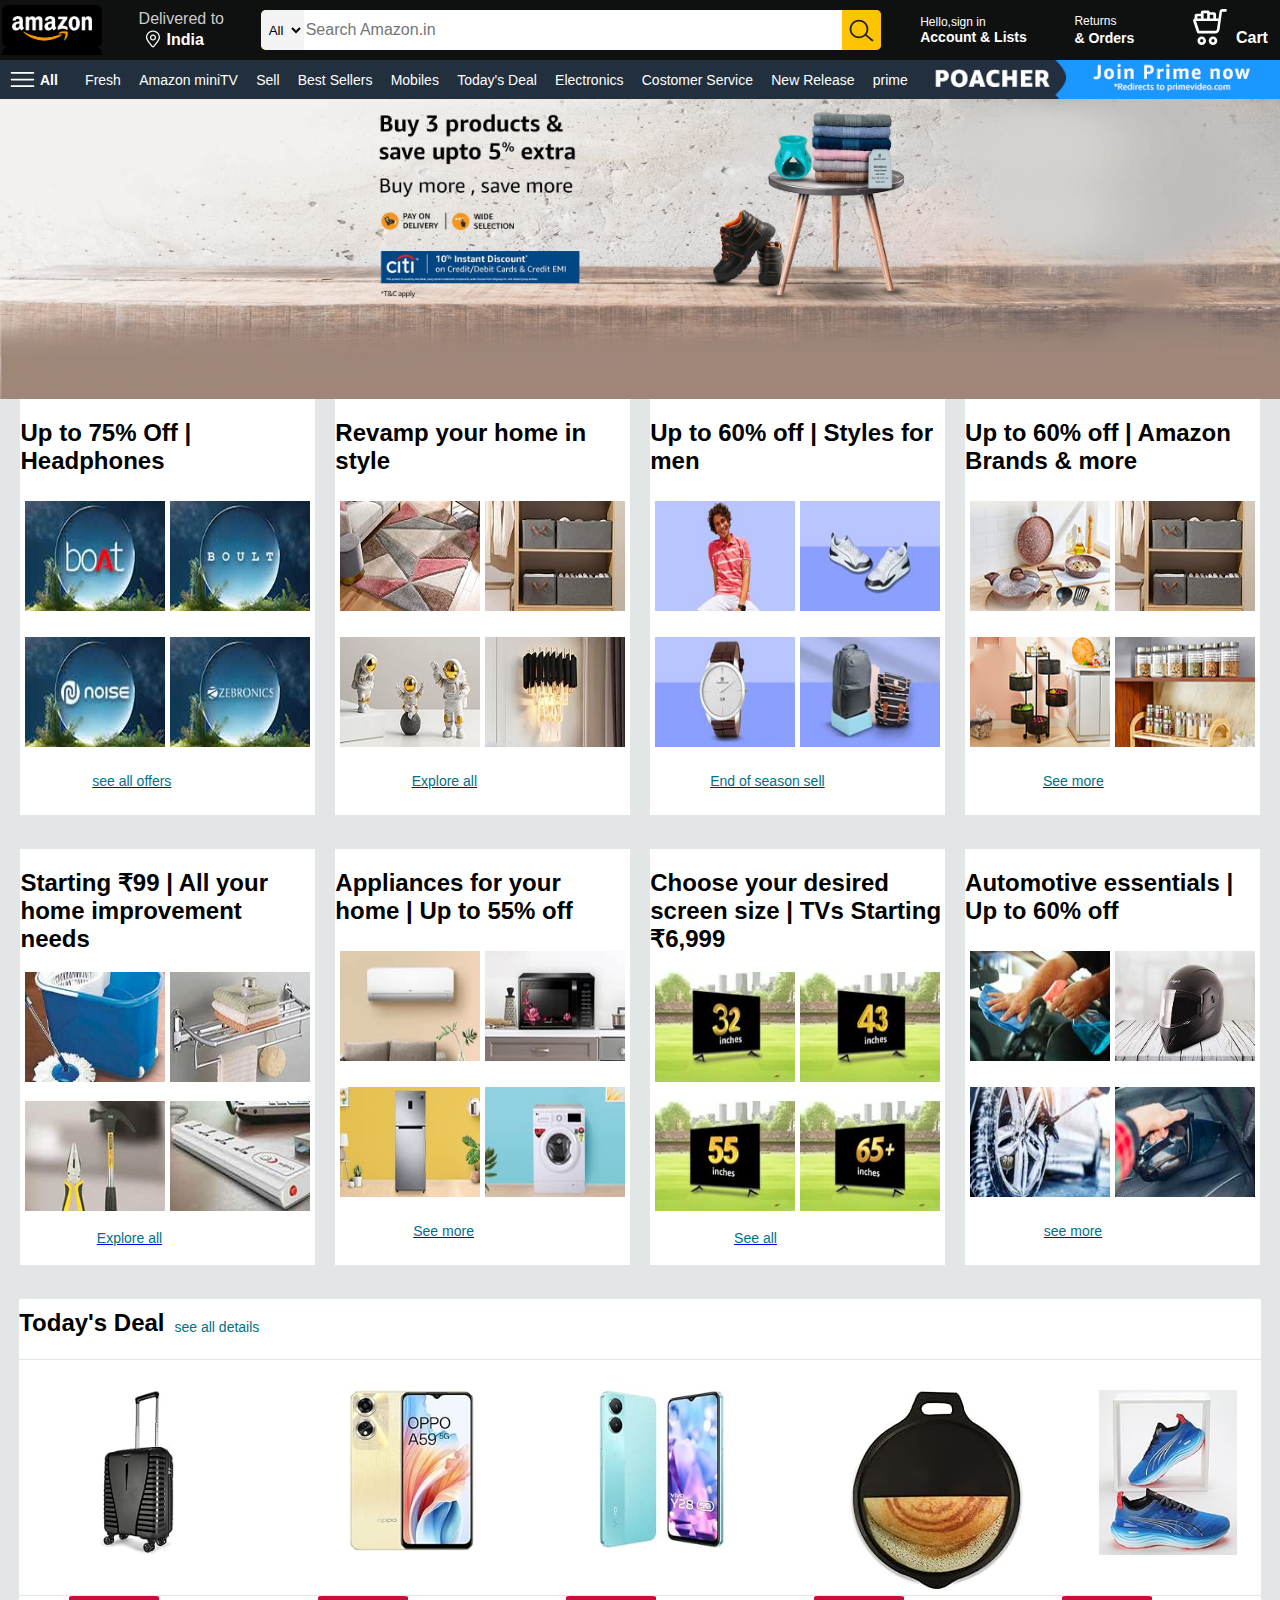
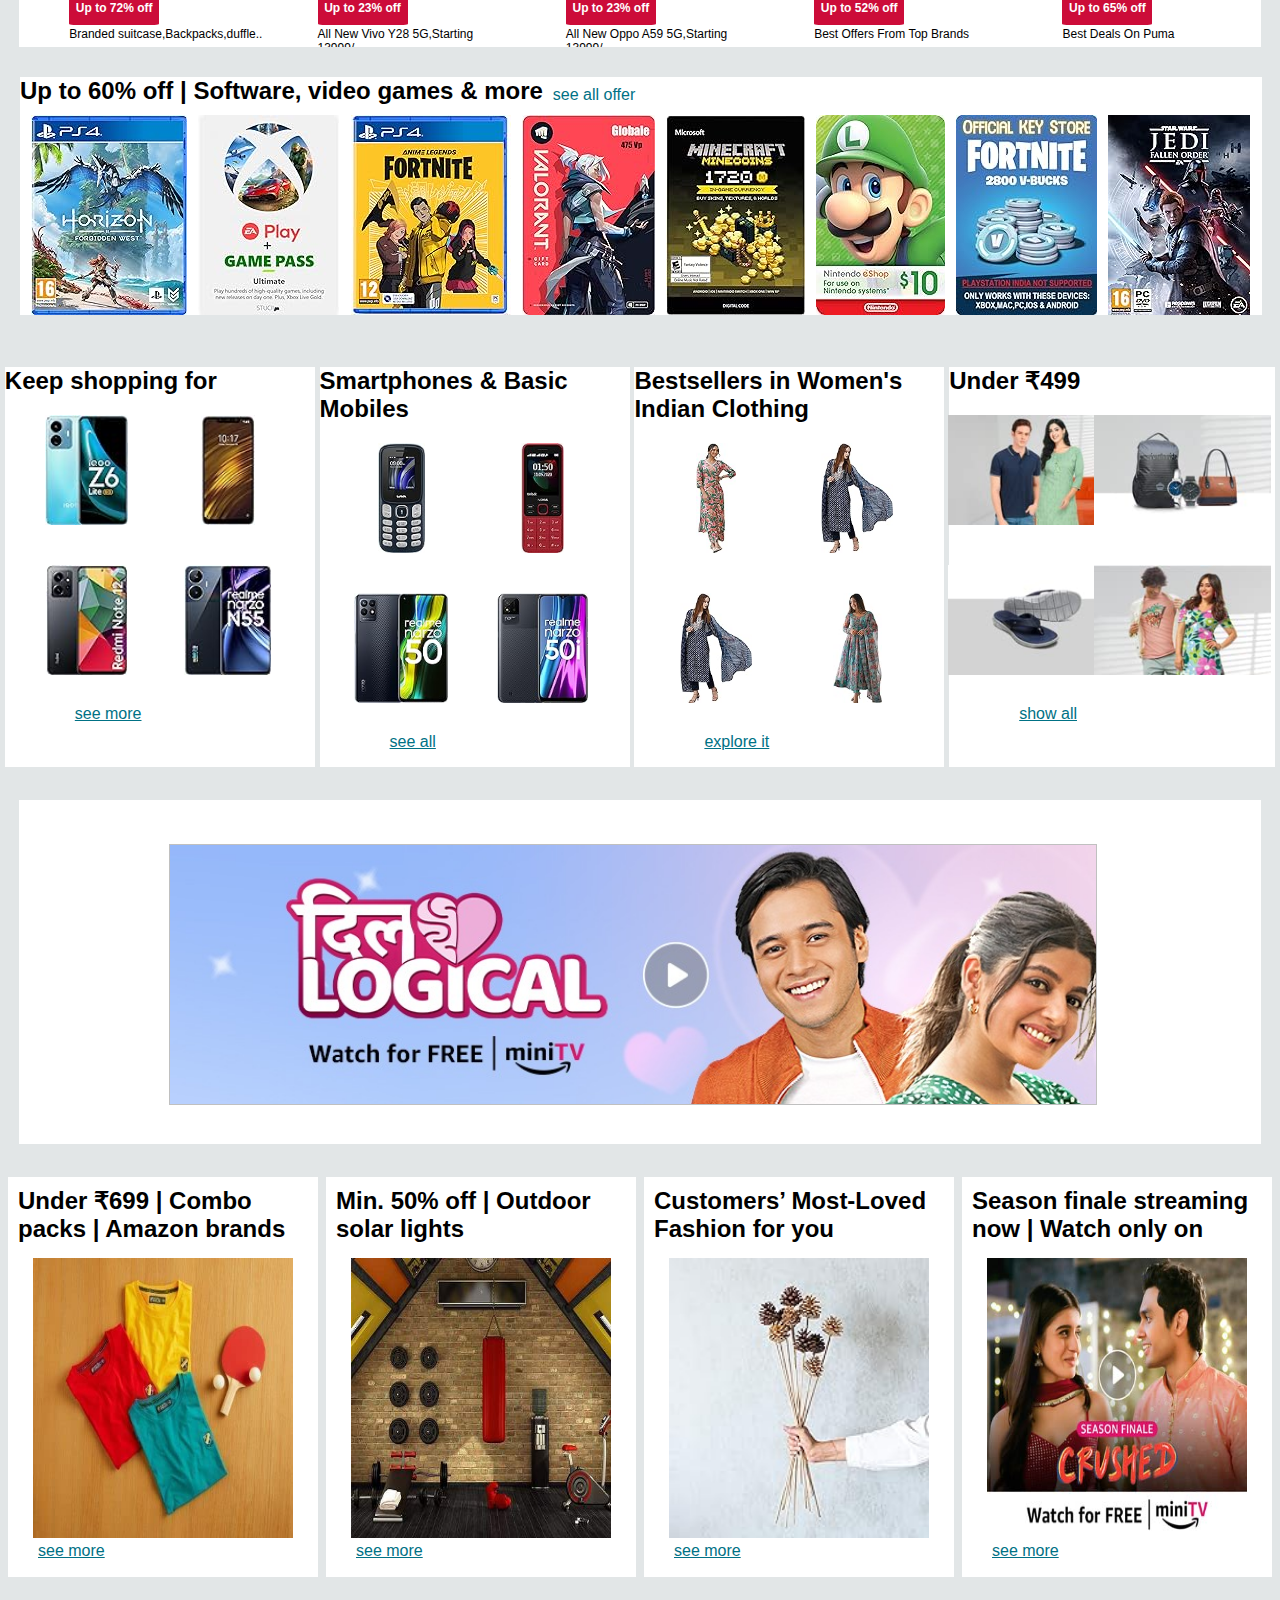
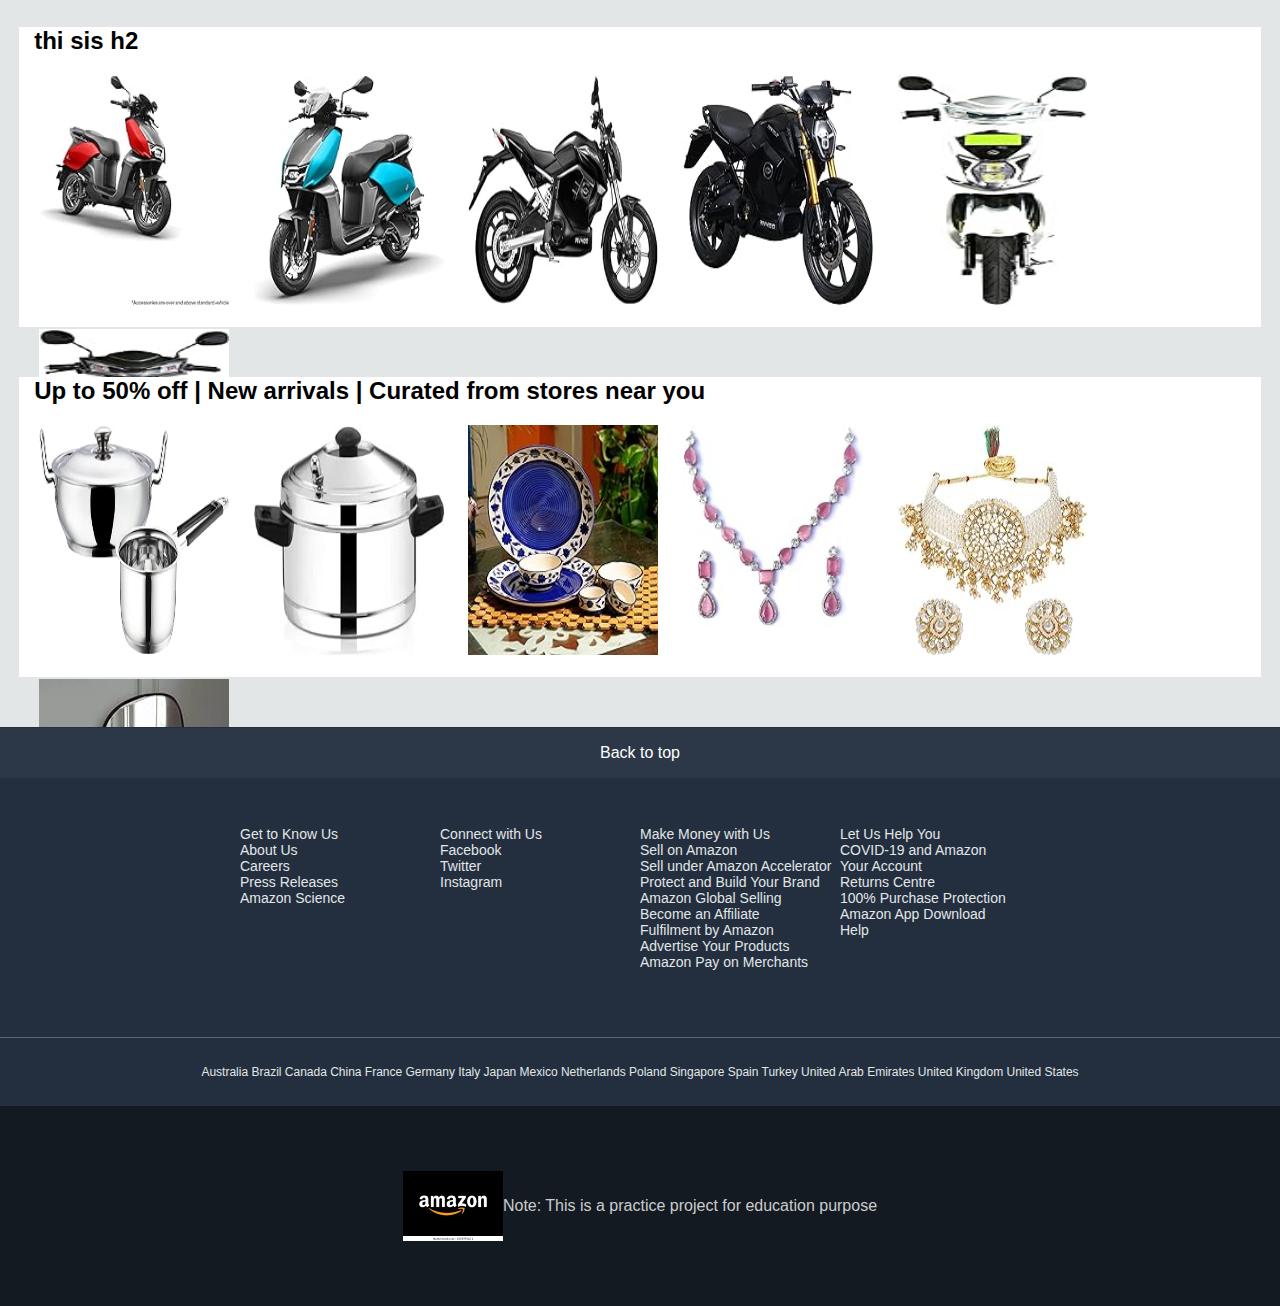
<file: .github/index .html>
<!DOCTYPE html>
<html>
    <head>
        <meta charset="utf-8">
        <meta http-equiv="X-UA-Compatible" content="IE=edge">
        <title>amazon</title>
        <meta name="description" content="">
        <meta name="viewport" content="width=device-width, initial-scale=1">
        <link rel="stylesheet" href="style .css">
        <link rel="stylesheet" href="https://cdnjs.cloudflare.com/ajax/libs/font-awesome/6.5.1/css/all.min.css" integrity="sha512-DTOQO9RWCh2ppGqcWaEA1BIZOC6xxalwEsw9c2QQeAIftl+Vegovlnee1c9QX4TctnWMn13TZye+giMm8e2LwA==" crossorigin="anonymous" referrerpolicy="no-referrer" /> 
    </head>
    <body>
        <header>
            <div class= "navbar">
                
                <a class="amzon.in " href="https://www.amazon.in/">
                
                    <div class="nav-logo border" title="CLICK TO OPEN ORIGINAL WEBSITE ">
                        <div class="logo ">
                        
                        
                        </div>
                    </div>
                    
                    
                </a>
                <div class="nav-address">
                    <p class="address-fast">Delivered to</p>
                    <div class="location-icon">
                        <?xml version="1.0" encoding="utf-8"?>
<!-- Generator: Adobe Illustrator 22.0.0, SVG Export Plug-In . SVG Version: 6.00 Build 0)  -->
<svg fill="white" width="18" height="18"  version="1.1" id="lni_lni-map-marker" xmlns="http://www.w3.org/2000/svg" xmlns:xlink="http://www.w3.org/1999/xlink" x="0px"
	 y="0px" viewBox="0 0 64 64" style="enable-background:new 0 0 64 64;" xml:space="preserve">
<g>
	<path d="M32,1.8C18.2,1.8,7,12.6,7,25.9C7,36,20.4,52,28.3,60.6c1,1.1,2.3,1.6,3.7,1.6c1.4,0,2.7-0.6,3.7-1.6
		C43.6,52,57,36,57,25.9C57,12.6,45.8,1.8,32,1.8z M32.4,57.6c-0.2,0.2-0.5,0.2-0.8,0C21.9,47,11.5,33.2,11.5,25.9
		c0-10.8,9.2-19.6,20.5-19.6s20.5,8.8,20.5,19.6C52.5,33.2,42.1,47,32.4,57.6z"/>
	<path d="M32,15.7c-6,0-10.9,4.9-10.9,10.9S26,37.6,32,37.6s10.9-4.9,10.9-10.9S38,15.7,32,15.7z M32,33.1c-3.6,0-6.4-2.9-6.4-6.4
		s2.9-6.4,6.4-6.4s6.4,2.9,6.4,6.4S35.6,33.1,32,33.1z"/>
</g>
</svg>

                        <p class="address-second">India</p>
                    </div>
                    
                </div>
                <div class="nav-search">
                    <select class="search-1">
                        <option>
                            All
                        </option>
                    </select>
                    <input placeholder="Search Amazon.in" class="search-2">
                    <div class="search-3">
                        <?xml version="1.0" encoding="utf-8"?>
<!-- Generator: Adobe Illustrator 22.0.0, SVG Export Plug-In . SVG Version: 6.00 Build 0)  -->
<svg fill="#1C2033" width="25" height="25" version="1.1" id="lni_lni-search-alt" xmlns="http://www.w3.org/2000/svg" xmlns:xlink="http://www.w3.org/1999/xlink" x="0px"
	 y="0px" viewBox="0 0 64 64" style="enable-background:new 0 0 64 64;" xml:space="preserve">
<path d="M61.4,55.7L44.9,42.3c6.8-9.3,6.1-22.6-2.4-31c-4.5-4.5-10.5-7-16.9-7s-12.4,2.5-16.9,7c-9.3,9.3-9.3,24.5,0,33.8
	c4.5,4.5,10.5,7,16.9,7c6.1,0,11.8-2.3,16.3-6.4l16.7,13.5c0.4,0.3,0.9,0.5,1.4,0.5c0.7,0,1.3-0.3,1.7-0.8
	C62.5,57.9,62.4,56.5,61.4,55.7z M25.6,47.6c-5.2,0-10-2-13.7-5.7c-7.6-7.6-7.6-19.9,0-27.4c3.7-3.7,8.5-5.7,13.7-5.7
	c5.2,0,10,2,13.7,5.7c7.6,7.6,7.6,19.9,0,27.4C35.7,45.6,30.8,47.6,25.6,47.6z"/>
</svg>

                    </div>
                </div>
                <div class="account border">
                    <p class="sign-in"><span>Hello,sign in</span></p>
                    <p class="list">Account & Lists</p>
                    
                </div>
                <div class="order border">
                    <p><span class="nav-line-1 sign-in">Returns</span></p>
                    <p><span class="nav-line-2 list">& Orders</span></p>
                    
                    
                </div>
                <div class="nav-cart border">
                    <div class="cart-icon">
                        <?xml version="1.0" encoding="utf-8"?>
<!-- Generator: Adobe Illustrator 22.0.0, SVG Export Plug-In . SVG Version: 6.00 Build 0)  -->
<svg fill="#ffffff" width="52" height="38" version="1.1" id="lni_lni-cart-full" xmlns="http://www.w3.org/2000/svg" xmlns:xlink="http://www.w3.org/1999/xlink" x="0px"
	 y="0px" viewBox="0 0 64 64" style="enable-background:new 0 0 64 64;" xml:space="preserve">
<g>
	<path d="M37.1,47.8c-4,0-7.2,3.2-7.2,7.2c0,4,3.2,7.2,7.2,7.2c4,0,7.2-3.2,7.2-7.2C44.3,51.1,41,47.8,37.1,47.8z M37.1,57.8
		c-1.5,0-2.7-1.2-2.7-2.7c0-1.5,1.2-2.7,2.7-2.7c1.5,0,2.7,1.2,2.7,2.7C39.8,56.5,38.5,57.8,37.1,57.8z"/>
	<path d="M18.1,47.8c-4,0-7.2,3.2-7.2,7.2c0,4,3.2,7.2,7.2,7.2s7.2-3.2,7.2-7.2C25.3,51.1,22,47.8,18.1,47.8z M18.1,57.8
		c-1.5,0-2.7-1.2-2.7-2.7c0-1.5,1.2-2.7,2.7-2.7c1.5,0,2.7,1.2,2.7,2.7C20.8,56.5,19.6,57.8,18.1,57.8z"/>
	<path d="M58.2,1.8h-5.4c-2.4,0-4.5,1.8-4.8,4.2l-1.6,11.5h-4.2v-7.3C42.1,8.4,40.7,7,39,7h-7.4c-0.3-1.5-1.6-2.6-3.1-2.6h-8.7
		c-1.7,0-3.2,1.5-3.2,3.4v1.9H9.3c-1.7,0-3.2,1.4-3.2,3v4.9c-0.8,0.2-1.4,0.6-1.9,1.2c-0.6,0.8-0.9,1.9-0.6,2.9c0,0.1,0,0.1,0,0.2
		l6.2,18.7c0.4,1.4,1.7,2.4,3.2,2.4h27.6c3.7,0,6.9-2.8,7.4-6.5l4.2-29.9c0-0.2,0.2-0.3,0.4-0.3h5.4c1.2,0,2.3-1,2.3-2.3
		S59.4,1.8,58.2,1.8z M37.6,17.5h-6v-6h6V17.5z M21.2,8.9h6v1.3v7.3h-6v-4.7V8.9z M10.7,14.1h6v3.4h-6V14.1z M43.7,35.8
		c-0.2,1.5-1.5,2.6-3,2.6H13.9L8.5,22h37.2L43.7,35.8z"/>
</g>
</svg>

                        
                    </div>
                    <p>Cart</p>
                </div>

            </div>
            <div class="navbar-second ">
                <div class="first border-second">
                    <?xml version="1.0" encoding="utf-8"?>
                    <!-- Generator: Adobe Illustrator 22.0.0, SVG Export Plug-In . SVG Version: 6.00 Build 0)  -->
                    <svg fill="white" width="25" height="25" version="1.1" id="lni_lni-menu" xmlns="http://www.w3.org/2000/svg" xmlns:xlink="http://www.w3.org/1999/xlink" x="0px"
	                 y="0px" viewBox="0 0 64 64" style="enable-background:new 0 0 64 64;" xml:space="preserve">
                <g>
	                <path d="M60,29.8H4c-1.2,0-2.3,1-2.3,2.3c0,1.2,1,2.3,2.3,2.3h56c1.2,0,2.3-1,2.3-2.3C62.3,30.8,61.2,29.8,60,29.8z"/>
	                <path d="M60,46.8H4c-1.2,0-2.3,1-2.3,2.3s1,2.3,2.3,2.3h56c1.2,0,2.3-1,2.3-2.3S61.2,46.8,60,46.8z"/>
	                <path d="M4,17.2h56c1.2,0,2.3-1,2.3-2.3s-1-2.3-2.3-2.3H4c-1.2,0-2.3,1-2.3,2.3S2.8,17.2,4,17.2z"/>
                </g>
                     </svg>

                    <p class="bars"> All</p>
                </div>
                <div class="second">
                        <div class="same border-second">Fresh</div>
                        <div class="same border-second">Amazon miniTV</div>
                        <div class="same border-second">Sell</div>
                        <div class="same border-second">Best Sellers</div>
                        <div class="same border-second">Mobiles</div>
                        <div class="same border-second">Today's Deal</div>
                        <div class="same border-second">Electronics</div>
                        <div class="same border-second">Costomer Service</div>
                        <div class="same border-second">New Release</div>
                    <a href="https://www.primevideo.com/offers/nonprimehomepage/ref=dvm_crs_in_s_gw_swm_dk_np_poacherr" title="'CLICK' FOR OPEN AMAZON PRIME" ><div class=" same border-second">prime</div></a>
                    
                    

                </div>
                <div class="prime">
                    <a href="https://www.primevideo.com/offers/nonprimehomepage/ref=dvm_crs_in_s_gw_swm_dk_np_poacherr"><div class="prime-image" title="click it"></div></a>


                    

                </div>

            </div>
        </header>
        <main>
            <a href="https://www.amazon.in/s?hidden-keywords=B09N3ZNHTY+%7C+B0BQN2RMJF+%7C+B071Z8M4KX+%7C+B0BKG5PQ6T+%7C+B0CC8VF47L+%7C+B07PR1CL3S+%7C+B0BSGQTVP1+%7C+B07SJ68JL4+%7C+B08TSSCZR8+%7C+B09N3XMZ5F+%7C+B0C7QS9M38+%7C+B0BKGCDJLQ+%7C+B08TTXNZ4Y+%7C+B09R24HMNW+%7C+B0BW8RVQ3V+%7C+B0BW8TXJJ2+%7C+B0CHVXMW2J+%7C+B0BQN3NW8C+%7C+B07KY3FNQP+%7C+B09R24JBYV+%7C+B0C23MGYWM+%7C+B0CC8WQY19+%7C+B0CHVW97GR+%7C+B08JQN8DGZ+%7C+B0CC8SBFFR&_encoding=UTF8&content-id=amzn1.sym.b83ef75c-bb69-4607-b2b5-b02f896b75ea&pd_rd_r=f314b06d-3944-412c-a559-57dadfdb8ee7&pd_rd_w=FfOnM&pd_rd_wg=9oES7&pf_rd_p=b83ef75c-bb69-4607-b2b5-b02f896b75ea&pf_rd_r=6MAS26K8YG5KFWZR03BV">
                <div class="hero-section"title="click it">

                </div>
            </a>
            <div class="shop-section">
                <div class="box">
                    <h2>Up to 75% Off | Headphones</h2>
                    <img src="boat.jpg"title="boat">
                    
                    <img src="bolt.jpg"title="bolt">
                    <img src="noise.jpg"title="noise">
                    <img src="zebronics.jpg"title="zebronics">
                    <a href="https://www.amazon.in/b/?_encoding=UTF8&ie=UTF8&node=1388921031&pd_rd_w=kwljI&content-id=amzn1.sym.ab6ef955-1bde-4b05-b15e-b208c97a1fdb&pf_rd_p=ab6ef955-1bde-4b05-b15e-b208c97a1fdb&pf_rd_r=ZMSECWYT2TKMNA9G189Y&pd_rd_wg=FCbb0&pd_rd_r=19a64293-ba89-4834-89d5-6cb987d81175&ref_=pd_gw_unk"><p>see all offers<p></a>
                </div>
                
                <div class="box"> 
                    <h2>Revamp your home in style</h2>
                    <img src="bed.jpg"title="bed">
                    
                    <img src="home storage.jpg"title="hero image">
                    <img src="astronot.jpg"title="astronot.jpg">
                    <img src="lighting solution.jpg"title="lighting solution">
                    <a href="https://www.amazon.in/b/?_encoding=UTF8&node=12414705031&pd_rd_w=QeH4x&content-id=amzn1.sym.10887ba7-3f40-4c49-af8d-61f72b3f1ae2&pf_rd_p=10887ba7-3f40-4c49-af8d-61f72b3f1ae2&pf_rd_r=4MGKRGP148WDK5TLA32S&pd_rd_wg=sYyoI&pd_rd_r=6175fe66-f221-4794-b7fd-516cd930cb79&ref_=pd_gw_unk"><p>Explore all<p></a>

                </div>
                <div class="box"> 
                    <h2>Up to 60% off | Styles for men</h2>
                    <img src="clothing.jpg"title="clothing">
                    
                    <img src="footwear.jpg"title="footwear">
                    <img src="watches.jpg"title="watches">
                    <img src="bags.jpg"title="bags">
                    <a href="https://www.amazon.in/b/ref=sl_gw_feb20/?_encoding=UTF8&node=6648217031&pd_rd_w=KpmG5&content-id=amzn1.sym.f34116c1-3bbf-4330-a06d-35e88a4422a0&pf_rd_p=f34116c1-3bbf-4330-a06d-35e88a4422a0&pf_rd_r=3JDAW2FWQ6EQY208PB0N&pd_rd_wg=sYyoI&pd_rd_r=6175fe66-f221-4794-b7fd-516cd930cb79&ref_=pd_gw_unk"><p>End of season sell<p></a>

                </div>
                <div class="box">
                    <h2>Up to 60% off | Amazon Brands & more</h2>
                    <img src="cookwear.jpg"title="cookwear">

                    <img src="home storage.jpg"title="home storage">
                    <img src="racks.jpg"title="racks">
                    <img src="storage.jpg"title="storage"> 
                    <a href="https://www.amazon.in/s?bbn=5925789031&rh=n%3A5925789031%2Cp_n_format_browse-bin%3A19560801031&_encoding=UTF8&content-id=amzn1.sym.cd3d4bfc-0d38-4cd6-93f3-2437a8224857&pd_rd_r=e8865208-6d55-4282-8c94-7ee5730d0c39&pd_rd_w=bMr2i&pd_rd_wg=nqfzw&pf_rd_p=cd3d4bfc-0d38-4cd6-93f3-2437a8224857&pf_rd_r=YX3HAM2FPGEE27R98HK4&ref=pd_gw_unk"><p>See more<p></a>

                </div>
                <div class="box">
                    <h2>Starting ₹99 | All your home improvement needs</h2>
                    <img src="mops.jpg"title="mops">

                    <img src="bathroom hardware.jpg"title="bathroom hardware">
                    <img src="hammers.jpg"title="hammers">
                    <img src="extension board.jpg"title="extension board"> 
                    <a href="https://www.amazon.in/b/?_encoding=UTF8&node=4286640031&pd_rd_w=yBmHG&content-id=amzn1.sym.f7b92a05-ffab-4af4-92d1-a84854a67050&pf_rd_p=f7b92a05-ffab-4af4-92d1-a84854a67050&pf_rd_r=YX3HAM2FPGEE27R98HK4&pd_rd_wg=nqfzw&pd_rd_r=e8865208-6d55-4282-8c94-7ee5730d0c39&ref_=pd_gw_unk"><p>Explore all<p></a>

                </div>
                <div class="box">
                    <h2>Appliances for your home | Up to 55% off</h2>
                    <img src="air conditioner.jpg"title="air conditioner">

                    <img src="microwaves.jpg"title="microwaves">
                    <img src="refrigarator.jpg"title="refrigarator">
                    <img src="washing machine.jpg"title="washing machine"> 
                    <a href="https://www.amazon.in/s?bbn=84514735031&rh=n%3A84514735031%2Cp_85%3A10440599031&_encoding=UTF8&content-id=amzn1.sym.58c90a12-100b-4a2f-8e15-7c06f1abe2be&pd_rd_r=3fbd96be-2056-406f-b5c1-c869eef482f3&pd_rd_w=Lpv69&pd_rd_wg=VKRse&pf_rd_p=58c90a12-100b-4a2f-8e15-7c06f1abe2be&pf_rd_r=BCGWVGA38F5NG2KM4PK5&ref=pd_gw_unk"><p>See more<p></a>

                </div>
                <div class="box">
                    <h2>Choose your desired screen size | TVs Starting ₹6,999</h2>
                    <img src="32.jpg"title="32 inch">

                    <img src="43.jpg"title="43 inch">
                    <img src="55.jpg"title="55 inch">
                    <img src="65.jpg"title="65 inch"> 
                    <a href="https://www.amazon.in/b/?_encoding=UTF8&node=1389396031&pd_rd_w=bxa9a&content-id=amzn1.sym.71ce6fa6-96de-4b6a-909b-adbecb8b8f4d&pf_rd_p=71ce6fa6-96de-4b6a-909b-adbecb8b8f4d&pf_rd_r=BCGWVGA38F5NG2KM4PK5&pd_rd_wg=VKRse&pd_rd_r=3fbd96be-2056-406f-b5c1-c869eef482f3&ref_=pd_gw_unk"><p>See all<p></a>

                </div>
                <div class="box">
                    <h2>Automotive essentials | Up to 60% off</h2>
                    <img src="cleaning.jpg"title="cleaning">

                    <img src="helmets.jpg"title="helmets">
                    <img src="tyre.jpg"title="tyre">
                    <img src="vacuum cleaner.jpg"title="vacuum cleaner"> 
                    <a href="https://www.amazon.in/b/?_encoding=UTF8&ie=UTF8&node=4772060031&pd_rd_w=DsNeK&content-id=amzn1.sym.9ff36f11-82d6-4600-a8fb-e52bb32e171c&pf_rd_p=9ff36f11-82d6-4600-a8fb-e52bb32e171c&pf_rd_r=BCGWVGA38F5NG2KM4PK5&pd_rd_wg=VKRse&pd_rd_r=3fbd96be-2056-406f-b5c1-c869eef482f3&ref_=pd_gw_unk"><p>see more<p></a>

                </div>
                
            </div>
            <div class="second-shop-section">
                <div class="todays-deals">
                    <h2>Today's Deal</h2>
                    <a href="https://www.amazon.in/gp/goldbox/?ie=UTF8&ref=nav_topnav_deals&ref_=dlx_gate_sd_dcl_vai_dt_pd_gw_unk&pd_rd_w=2jFdv&content-id=amzn1.sym.9e4ae409-2145-4395-aa6e-45d7f3e95c3e&pf_rd_p=9e4ae409-2145-4395-aa6e-45d7f3e95c3e&pf_rd_r=V1YV5Q6S9JAR71GBHG0C&pd_rd_wg=J9WKd&pd_rd_r=4dd9a78b-6ff4-4c1e-8159-9046d390f13f">see all details</a>
                    
                </div>
                <div class="todays-deals-items">
                    <a href="https://www.amazon.in/deal/4991791c/?_encoding=UTF8&_encoding=UTF8&showVariations=true&ref_=dlx_gate_sd_dcl_tlt_4991791c_dt_pd_gw_unk&pd_rd_w=Wfq6d&content-id=amzn1.sym.9e4ae409-2145-4395-aa6e-45d7f3e95c3e&pf_rd_p=9e4ae409-2145-4395-aa6e-45d7f3e95c3e&pf_rd_r=C47TDQWDPQEYQE0KV4D3&pd_rd_wg=v5EQt&pd_rd_r=09037185-b69b-404d-ab64-b53a0ec65f9b"><div class="items "><img src="suitcase.jpg"width="30%" id="one"></div></a>
                    <a href="https://www.amazon.in/deal/8d8dc99e/?_encoding=UTF8&_encoding=UTF8&showVariations=true&ref_=dlx_gate_sd_dcl_tlt_8d8dc99e_dt_pd_gw_unk&pd_rd_w=UowVG&content-id=amzn1.sym.9e4ae409-2145-4395-aa6e-45d7f3e95c3e&pf_rd_p=9e4ae409-2145-4395-aa6e-45d7f3e95c3e&pf_rd_r=4GANW49A1EQZGZS9NKND&pd_rd_wg=rhB80&pd_rd_r=271f1ba0-05f2-4f7d-b9bc-947e8882946d"><div class="items "><img src="oppo.jpg" width="50%" id="one"></div></a>
                    <a href="https://www.amazon.in/deal/fd951bfd/?_encoding=UTF8&_encoding=UTF8&showVariations=true&ref_=dlx_gate_sd_dcl_tlt_fd951bfd_dt_pd_gw_unk&pd_rd_w=UowVG&content-id=amzn1.sym.9e4ae409-2145-4395-aa6e-45d7f3e95c3e&pf_rd_p=9e4ae409-2145-4395-aa6e-45d7f3e95c3e&pf_rd_r=4GANW49A1EQZGZS9NKND&pd_rd_wg=rhB80&pd_rd_r=271f1ba0-05f2-4f7d-b9bc-947e8882946d"><div class="items "><img src="vivo.jpg" width="50%" id="one"></div></a>
                    <a href="https://www.amazon.in/deal/a062a2b8/?_encoding=UTF8&_encoding=UTF8&showVariations=true&ref_=dlx_gate_sd_dcl_tlt_a062a2b8_dt_pd_gw_unk&pd_rd_w=UowVG&content-id=amzn1.sym.9e4ae409-2145-4395-aa6e-45d7f3e95c3e&pf_rd_p=9e4ae409-2145-4395-aa6e-45d7f3e95c3e&pf_rd_r=4GANW49A1EQZGZS9NKND&pd_rd_wg=rhB80&pd_rd_r=271f1ba0-05f2-4f7d-b9bc-947e8882946d"><div class="items "><img src="idli maker.jpg" width="70%" id="one"></div></a>
                    <a href="https://www.amazon.in/deal/d77daa59/?_encoding=UTF8&_encoding=UTF8&showcolourVariations=true&moreDeals=%20e830a68d%2C189f0643%2C7aead661%2C7aead661%2C907c34d9%2C907c34d9%2C3873abb8%2Cf150b165%2Cf150b165%2C794d8378&ref_=dlx_gate_sd_dcl_tlt_d77daa59_dt_pd_gw_unk&pd_rd_w=UowVG&content-id=amzn1.sym.9e4ae409-2145-4395-aa6e-45d7f3e95c3e&pf_rd_p=9e4ae409-2145-4395-aa6e-45d7f3e95c3e&pf_rd_r=4GANW49A1EQZGZS9NKND&pd_rd_wg=rhB80&pd_rd_r=271f1ba0-05f2-4f7d-b9bc-947e8882946d"><div class="items "><img src="shoues.jpg" width="55%" id="one"></div></a>
                </div>
                <div class="todays-deals-discount">
                    <div class="todays-deals-product">
                        <div class="product"> Up to 72% off</div>
                        <p>Branded suitcase,Backpacks,duffle..</p>
                    </div>
                    <div class="todays-deals-product">
                        <div class="product">Up to 23% off</div>
                        <p>All New Vivo Y28 5G,Starting 13999/-</p>
                    </div>
                    <div class="todays-deals-product">
                        <div class="product">Up to 23% off</div>
                        <p>All New Oppo A59 5G,Starting 13999/-</p>
                    </div>
                    <div class="todays-deals-product">
                        <div class="product">Up to 52% off</div>
                        <p>Best Offers From Top Brands</p>
                    </div>
                    <div class="todays-deals-product">
                        <div class="product">Up to 65% off</div>
                        <p>Best Deals On Puma</p>
                    </div>

                </div>
                <div class="third-shop-section">
                    <div class="game">
                        <h2>Up to 60% off | Software, video games & more</h2>
                        <a href="https://www.amazon.in/b?node=94210267031&pd_rd_w=TlQu2&content-id=amzn1.sym.b276c24f-48c1-4ed7-92c6-e99c38fd8d05&pf_rd_p=b276c24f-48c1-4ed7-92c6-e99c38fd8d05&pf_rd_r=A0G3Z30S1NA63ZBZ9QQZ&pd_rd_wg=hNlVj&pd_rd_r=996b575b-5500-44ea-84c5-4a19ed0d035a">see all offer</a>
                    </div>
                    <div class="game-img">                    
                        <img src="game1.jpg">
                        <img src="game2.jpg">
                        <img src="game3.jpg">
                        <img src="game4.jpg">
                        <img src="game5.jpg">
                        <img src="game6.jpg">
                        <img src="game7.jpg">
                        <img src="game8.jpg">
                    </div>

                </div>
                <div class="forth-shop-section">
                    <div class="shop-section-two">
                        <h2>Keep shopping for</h2>
                        <div class="shop-section-images">
                           <div class="images"><img src="iQoo Z6 Lite 5G.jpg" title="iQoo Z6 Lite 5G"></div>
                           <div class="images"><img src="poco.jpg" title="poco"></div>
                           <div class="images"><img src="Readmi Note 12.jpg" title="Readmi Note 12"></div>
                           <div class="images"><img src="realme narzo.jpg" title="realme narzo"></div>

                        </div>
                        <a href="https://www.amazon.in/gcx/Gifts-for-Everyone/gfhz/?_encoding=UTF8&content-id=amzn1.sym.4b4ebde3-bd94-4ebc-9539-1030741c7f5f&pd_rd_r=92&pd_rd_w=H5lTd&pd_rd_wg=V9qbt&pf_rd_p=4&pf_rd_r=8&ref=gcx_gw_concept_node_asin_search_pi_eu&ref_=pd_gw_gcx_gw_concept_node_asin_search_pi_eu">see more</a>

                    </div>
                    <div class="shop-section-two">
                        <h2> Smartphones & Basic Mobiles</h2>
                        <div class="shop-section-images">
                           <div class="images"><img src="phone1.jpg" title="keypad"></div>
                           <div class="images"><img src="phone2.jpg" title="keypad"></div>
                           <div class="images"><img src="phone3.jpg" title="narzo"></div>
                           <div class="images"><img src="phone4.jpg" title="realme narzo"></div>

                        </div>
                        <a href="https://www.amazon.in/b/?_encoding=UTF8&node=6648217031&pd_rd_w=Rk7lh&content-id=amzn1.sym.5ec18a6c-91a1-47d0-8f30-b0402b448a76&pf_rd_p=5ec18a6c-91a1-47d0-8f30-b0402b448a76&pf_rd_r=8SC0C637NBM52KPJEKM0&pd_rd_wg=V9qbt&pd_rd_r=92db5469-bbd2-42ef-bc2b-a9ede0a589c0&ref_=pd_gw_unk">see all</a>
                        

                    </div>
                    <div class="shop-section-two">
                        <h2>Bestsellers in Women's Indian Clothing</h2>
                        <div class="shop-section-images">
                           <div class="images"><img src="lady1.jpg" title="kurti"></div>
                           <div class="images"><img src="lady2.jpg" title="kurti"></div>
                           <div class="images"><img src="lady3.jpg" title="kurti"></div>
                           <div class="images"><img src="lady4.jpg" title="kurti"></div>

                        </div>
                        <a href="https://www.amazon.in/ap/signin?openid.pape.max_auth_age=3600&openid.return_to=https%3A%2F%2Fwww.amazon.in%2Fhz%2Fmobile%2Fmission%2F%3F_encoding%3DUTF8%26p%3DN1dooVjrLFaHlvH6db%252BwdWwz8SUMZAIOVi%252Bb%252FyiKfWU7nJ5O0%252FPd1ORZYtqT%252F%252FaBw0J0BVEnI%252BWYJPA93rz98h0l%252BqM4bGDzbYrqVKPyA%252FtmHcV43EClHInsFcYZYluVEL1RogHEZHLFaeRZkV70%252FJBu5%252F8JpEDlj5%252BLg4Vg%252FbzVWyk3T%252BncDPi0evWlj2Xh7aBsjlGYcPV2MpL7AZ2%252BEAR4KZ2RkooM1Ml3J9ZIYU6NX0aGpDJXeOKDNg4a%252BwJbn3nn0fyxjUZ3lRIi9yJbaLGNyrcnGICxpU02e0JrO9%252FyMVg%252FJhgo%252BwqgkoMsXTjrVhLBulExMhuWejFYSIIZDvcng14t5ok%252B3AEKEnBtfM%252B%252Byj11YtHcFlgF74qxK2wYfPbE7BarAYsJCb920CdYF5VWKOgt%252FjxC%252BcqKP0YV3iyyr4dosNjGs32rWrCCeOdZ%26pd_rd_w%3Dx0Zal%26content-id%3Damzn1.sym.aff93425-4e25-4d86-babd-0fa9faf7ca5d%253Aamzn1.symc.36bd837a-d66d-47d1-8457-ffe9a9f3ddab%26pf_rd_p%3Daff93425-4e25-4d86-babd-0fa9faf7ca5d%26pf_rd_r%3D8SC0C637NBM52KPJEKM0%26pd_rd_wg%3DV9qbt%26pd_rd_r%3D92db5469-bbd2-42ef-bc2b-a9ede0a589c0%26ref_%3Dpd_gw_ci_mcx_mr_hp_atf_m&openid.identity=http%3A%2F%2Fspecs.openid.net%2Fauth%2F2.0%2Fidentifier_select&openid.assoc_handle=inflex&openid.mode=checkid_setup&language=en_IN&openid.claimed_id=http%3A%2F%2Fspecs.openid.net%2Fauth%2F2.0%2Fidentifier_select&openid.ns=http%3A%2F%2Fspecs.openid.net%2Fauth%2F2.0">explore it</a>

                    </div>
                    <div class="shop-section-two" id="unic">
                        <h2>Under ₹499</h2>
                        <div class="shop-section-images">
                           <div class="images"><img src="clothing2.jpg" title="women clothin.jpg"></div>
                           <div class="images"><img src="backpacks2.jpg" title="wateches2.jpg"></div>
                           <div class="images"><img src="footwear 2.jpg" title="footware handbags.jpg"></div>
                           <div class="images"><img src="view all.jpg" title="fashion jewellery.jpg"></div>

                        </div>
                        <a href="https://www.amazon.in/ap/signin?openid.pape.max_auth_age=3600&openid.return_to=https%3A%2F%2Fwww.amazon.in%2Fhz%2Fmobile%2Fmission%2F%3F_encoding%3DUTF8%26p%3DN1dooVjrLFaHlvH6db%252BwdWwz8SUMZAIOVi%252Bb%252FyiKfWU7nJ5O0%252FPd1ORZYtqT%252F%252FaBw0J0BVEnI%252BWYJPA93rz98h0l%252BqM4bGDzbYrqVKPyA%252FtmHcV43EClHInsFcYZYluVEL1RogHEZHLFaeRZkV70%252FJBu5%252F8JpEDlj5%252BLg4Vg%252FbzVWyk3T%252BncDPi0evWlj2Xh7aBsjlGYcPV2MpL7AZ2%252BEAR4KZ2RkooM1Ml3J9ZIYU6NX0aGpDJXeOKDNg4a%252BwJbn3nn0fyxjUZ3lRIi9yJbaLGNyrcnGICxpU02e0JrO9%252FyMVg%252FJhgo%252BwqgkoMsXTjrVhLBulExMhuWejFYSIIZDvcng14t5ok%252B3AEKEnBtfM%252B%252Byj11YtHcFlgF74qxK2wYfPbE7BarAYsJCb920CdYF5VWKOgt%252FjxC%252BcqKP0YV3iyyr4dosNjGs32rWrCCeOdZ%26pd_rd_w%3Dx0Zal%26content-id%3Damzn1.sym.aff93425-4e25-4d86-babd-0fa9faf7ca5d%253Aamzn1.symc.36bd837a-d66d-47d1-8457-ffe9a9f3ddab%26pf_rd_p%3Daff93425-4e25-4d86-babd-0fa9faf7ca5d%26pf_rd_r%3D8SC0C637NBM52KPJEKM0%26pd_rd_wg%3DV9qbt%26pd_rd_r%3D92db5469-bbd2-42ef-bc2b-a9ede0a589c0%26ref_%3Dpd_gw_ci_mcx_mr_hp_atf_m&openid.identity=http%3A%2F%2Fspecs.openid.net%2Fauth%2F2.0%2Fidentifier_select&openid.assoc_handle=inflex&openid.mode=checkid_setup&language=en_IN&openid.claimed_id=http%3A%2F%2Fspecs.openid.net%2Fauth%2F2.0%2Fidentifier_select&openid.ns=http%3A%2F%2Fspecs.openid.net%2Fauth%2F2.0">show all</a>

                    </div>
                    <div class="bablu-pinki">    
                        <a href="https://www.amazon.in/minitv/tp/6fc25bf8-cfeb-4e2c-8a9b-9acc67a393fa"><img class="bablu-pinki-image"></a>
                    </div>
                                   
                      
                </div>
                <div class="fifth-shop-section">
                    <div class="fifth">
                        <h2>Under ₹699 | Combo packs | Amazon brands</h2>
                        <img src="tabletennis.jpg" alt=""><br>
                        <a href="">see more</a>

                    </div>
                    <div class="fifth">
                        <h2>Min. 50% off | Outdoor solar lights</h2>
                        <img src="fitness.jpg" alt=""><br>
                        <a href="">see more</a>

                    </div>
                    <div class="fifth">
                        <h2>Customers’ Most-Loved Fashion for you</h2>
                        <img src="flower.jpg" alt=""><br>
                        <a href="">see more</a>

                    </div>
                    <div class="fifth">
                        <h2>Season finale streaming now | Watch only on</h2>
                        <img src="crushed.jpg" alt=""><br>
                        <a href="https://www.amazon.in/minitv/tp/3af03818-5fa3-4e18-bd06-432517dfc6f4?_encoding=UTF8&dplnk=mIngress&mtv_pt=gateway&refMarker=avod_in_desktop_all_na_gw_cc_btf_CrushedS4&pd_rd_w=sbpuD&content-id=amzn1.sym.432a4be2-b1f9-417b-8e0f-e224f049c86b&pf_rd_p=432a4be2-b1f9-417b-8e0f-e224f049c86b&pf_rd_r=SX0EXHGYES959RTD69SA&pd_rd_wg=T2p0f&pd_rd_r=90feeaef-8619-4d65-a6ae-cd006a748e18&ref_=pd_gw_unk">see more</a>

                    </div>
                    <div class="bikes">
                        <h2>thi sis h2</h2>
                        <img src="bike1.jpg" alt="">
                        <img src="bike2.jpg" alt="">
                        <img src="bike3.jpg" alt="">
                        <img src="bike4.jpg" alt="">
                        <img src="bike5.jpg" alt="">
                        <img src="bike6.jpg" alt="">

                    </div>
                    
                    
                    <div class="bikes">
                        
                        <h2>Up to 50% off | New arrivals | Curated from stores near you</h2>
                        <img src="cooker1.jpg" alt="">
                        <img src="cooker2.jpg" alt="">
                        <img src="cupset.jpg" alt="">
                        <img src="jewellery1.jpg" alt="">
                        <img src="jewellery 2.jpg" alt="">
                        <img src="glass.jpg" alt="">
                        
                        

                    </div>
                  
                    
                    
                    
                  

                    

                </div>
                <footer >
                    <div class="back-to-top">
                        Back to top

                    </div >
                
                
                
                   
                    <div class="footer-content">
                        <p>Get to Know Us</p>
                        <p>About Us</p>
                        <p>Careers</p>
                        <p>Press Releases</p>
                        <p>Amazon Science</p>
                        

                    </div>
                
                    <div class="footer-content">
                        
                        
                        
                        <p >Connect with Us</p>
                        <p>Facebook</p>
                        <p>Twitter</p>
                        <p>Instagram</p>
                        

                    </div>
                    <div class="footer-content">
                        	
                        <p >Make Money with Us</p>
                        <p>Sell on Amazon</p>
                        <p>Sell under Amazon Accelerator</p>
                        <p>Protect and Build Your Brand</p>
                        <p>Amazon Global Selling</p>
                        <p>Become an Affiliate</p>
                        <p>Fulfilment by Amazon</p>
                        <p>Advertise Your Products</p>
                        <p> Amazon Pay on Merchants</p>
                       
                    </div>
                    <div class="footer-content">
                        	
                         <p>Let Us Help You</p>
                         <p>COVID-19 and Amazon</p>
                         <p>Your Account</p>
                         <p>Returns Centre</p>
                         <p>100% Purchase Protection</p>
                         <p>Amazon App Download</p>
                         <p>Help</p>
                    </div>
                    
                </footer>
                <footer class="footer-two">
                    Australia
Brazil
Canada
China
France
Germany
Italy
Japan
Mexico
Netherlands
Poland
Singapore
Spain
Turkey
United Arab Emirates
United Kingdom
United States

                </footer>
                <footer class="footer-three">
                    <img src="amazon logo.webp" alt=""><br>
                    <p>Note: This is a practice project for education purpose</p>

                </footer>


                  

                
                
             
                
                
            </div>
            
            
            
            
          
        </main>
        
       
       
        
        
    
    </body>
    
</html>
</file>
<file: .github/style .css>
*{
    margin: 0;
    font-family: Arial;
    border:border-box;
    
}

 
  
  
  
/* box 1 styling */
.navbar{
    height: 60px;
    margin: 0%;
    background-color: #0f1111;
    color:white;
    display: flex;
    justify-content: space-between;
    position: fixed;
    width: 100%;
    z-index: 1000;

    
    
    
    
}


    


.nav-logo{
    
    height: 50px;
    width: 100px;
    
}
.logo{
    background-image: url("am.webp");
    background-size: contain;                         /*for visible the lgo*/
    display: flex;
    align-items: center;
    height: 50px;
    width: 100%;
  
}
.nav-logo:hover{
    visibility: visible;

}

.border{
    border:2px solid transparent;
}
.border:hover{
    border:2px solid white;
    border-radius: 3%;
}
/* box 2 stylling */
.navbar{
    height:60px;
    background-color: #0f1111;
    display: flex;
    align-items: center;
    margin-top: 0px;
    margin-bottom: 0px;
    
    
}


.address-fast{
    color:#cccccc;
    height:0.6rem;   /*use rem for responsive font size */
    font-weight: lighter;
    margin-top: 5px;
    
    

}
.address-second{
    color:#ffffff;
    height:1rem;
    font-weight: bold;
    margin-left: 5px;
}
.location-icon{
    display: flex;
    align-items: center;
    margin-top: 10px;
    margin-left: 5px;
    font-weight: bold;
    
}
.nav-address{
    border: 2px solid transparent;
    height:50px;
    padding-left: 5px;
    padding-right: 5px;
    
}
.nav-address:hover{
    border: 2px solid white;
    
    
}
/* box3 */
.nav-search{
    display:flex;
    align-items: center;
    background-color:rgb(255, 196, 0);
    width: 620px;
    height: 40px;
    border-radius: 5px;
    margin-left: 2px;
    margin-right: 2px;
    
   
    
    
}
.search-1{
    height:40px;
    background-color: #f3f3f3;
    width: 50px;
    text-align: center;
    border-top-left-radius: 5px;
    border-bottom-left-radius: 5px;
    border:none;
    
}
.search-2{
    height:38px;
    width:100%;
    border:none;  /*for no border*/
    font-size: 1rem;
}
.search-3{
    height: 40px;
    width: 45px;
    font-size: 1.2rem;
    background-color: rgb(255, 196, 0);
    display:flex;
    justify-content: center;
    align-items: center;
    color: black;
    border-top-right-radius: 5px;
    border-bottom-right-radius: 5px;
    
    
}
.nav-search:hover{
    border: 3px solid orange;

}
/* box 4 */
.account{
    height: 41px;
    padding-left: 8px;
    padding-right: 8px;
    padding-top: 10px;
    
}
.sign-in{
    font-size: 12px;
    color: #ffffff;
}
.list{
    font-size: 14px;
    background-color: none;
    font-weight: bold;
}
/* box 5 */
.order{
    height: 45px;
    padding-left: 8px;
    padding-right: 8px;
    padding-top: 7px;
}




/* box6 */
.nav-cart {
    height: 49px;
    display:flex;
    font-size: 30px;
    font-weight: bold;
    justify-content: center;
    align-items: center;
    padding-left: 10px;  
    padding-right: 10px;
    
    
    

}
.nav-cart p{
    font-size:1rem;
    padding-top: 15px;  
    
}
/* second -nav-bar */
.navbar-second{
    position: relative;
    top:60px;
    
    
    
    background-color: #222f3d;
    display: flex;
    height: 39px;
    
    
    color: #ffffff;
}
.first i{
    color: #ffffff;
    font-size: 20px;
    margin-right: 5px;
    font-weight: bold;
    
    
}
.first{
    display: flex;
    justify-content: center;
    align-items: center;
    padding:4px 9px 4px 9px;
    height: 29px;

    
}
.first p{
    font-size: 14px;
    font-weight: bold;
    margin-left: 5px;
}
.border-second{
    border:1px solid transparent;
}
.border-second:hover{
    border:1px solid white;
    border-radius: 2%;

}
.second{
    width: 950px;
    font-size: 14px;
    display: flex;
    justify-content: space-evenly;
    align-items: center;
}
.second a {
    color: #ffffff;
    text-decoration: none;
   
    
   
}
.same{
    height: 37px;
    display:flex;
    justify-content: center;
    align-items: center;
}
.prime{
    height: 39px;
    width: 355px;
}
.prime-image{
    background-image: url("poacher second div image copy.jpg");
    background-size:contain;
    display: flex;
    height: 39px;
    width: 355px;

}
/* hero-section */
.hero-section{
    position: relative;
    top:60px;
    
    
    background-image:url("heroimage2.jpg") ;
    height: 300px;
    background-size: cover;
}
.shop-section{
    background-color: #e2e6e7;
    height: 900px;
    display: flex;
    justify-content: space-evenly;
    flex-wrap:wrap;
    position: relative;
    top: 60px;
}
.shop-section .box{
    height: 396px;
    width: 23%;
    
    background-color: #ffffff;
    display: flex;
    flex-wrap: wrap;
    justify-content: space-evenly;
    padding-top: 20px;



}
.box img{
    height: 110px;
    width: 140px;

}
.box1 h2{
    height: 100px;
    
}
.box p{
    font-size: 14px;
    color: #007185;
    text-decoration: none;
    

}
/* second shop section */

.second-shop-section{
    height: 349px;
    position: relative;
    top: 60px;
    background-color: #e2e6e7;
    display: flex;
    justify-content: center;
    flex-wrap: wrap;
    
    
    
   
}
.todays-deals{
    display:flex;
    padding-top: 10px;
    background-color: #ffffff;
    width: 97%;
    height: 50px;
    border-bottom: 1px solid #e2e6e7;
    
    
    
}
.todays-deals a{
    color: #007185;
    font-size: 14px;
    text-decoration: none;
    margin-left: 10px;
    margin-top: 10px;
}
.todays-deals-items{
    height:235px;
    display: flex;
    justify-content: space-between;
    width: 97%;
    background-color:#ffffff;
    
    
}
.items{
    height:220px;
    width: 250px;
}

#one{
    padding-top: 30px;
    padding-left: 80px;
}
.todays-deals-discount{
    background-color: #ffffff;
    width: 97%;
    height: 51px;
    display: flex;
    border-top: 1px solid #e2e6e7;
    justify-content: space-between;

}
.todays-deals-product{
    height:50px;
    width:260px;
    
    
    
    
}
.product{
    height:24px;
    width: 90px;
    color: #ffffff;
    font-size: 12px;
    display: flex;
    justify-content: center;
    background-color: #cc0c39;
    border-radius: 5%;
    
    margin-left: 50px;
    font-weight: bold;
    padding-top: 5px;
    

}
.todays-deals-product p{
    font-size: 12px;
    padding-left: 50px;
    padding-top: 2px;
    
    
}
/* third shop section */

.third-shop-section{
    
    height:270px;
    width:100%;
    background-color: #e2e6e7;
   

}
.game{
    display: flex;
    margin-top: 30px;
    background-color: #ffffff;
    width: 97%;
    margin-left: 20px;
    
}
.game-img{
    display: flex;
    width: 97%;
    margin-left: 20px;
    justify-content: space-evenly;
    background-color: #ffffff;
    padding-top: 10px;
    
}
.game a{
    color: #007185;
    text-decoration: none;
    padding-top: 9px;
    padding-left: 10px;
    
}
/* forth-shop-section */
.forth-shop-section{
    height: 860px;
    width:100%;
    background-color: #e2e6e7;
    display: flex;
    justify-content: space-evenly;
    flex-wrap: wrap;
    
    
}
.shop-section-two{
    height: 400px;
    width: 310px;
    
    margin-top: 50px;
    background-color: #ffffff;
    
}
.shop-section-images{
    height:75%;
    width: 95%;
    
    margin-left: 5px;
    margin-top: 10px;
    display: flex;
    flex-wrap: wrap ;
    justify-content: space-evenly;
    
    
    
}
.images{
    height: 110px;
    width:130px;
    
    margin-top: 10px;
    display: flex;
    justify-content: center;
    
}
#unic{
    width:326px;
}
.shop-section-two a{
    color: #007185;
    
    padding-left: 70px;
}
.bablu-pinki{
    background-color: #ffffff;
    height:40%;
    width: 97%;
    display: flex;
    justify-content: center;
    align-items: center;
}
.bablu-pinki-image{
    background-image: url("bablu and pinki.jpeg");
    background-size: cover;
    
    
  
    height: 80%;
    width:85%;
}
.bablu-pinki a{
    height:95%;
    width:95%;
    padding-left: 150px;
    padding-top: 70px;
}
/* fifth shop section */
.fifth-shop-section{
    height:1150px;
    width: 100%;
    background-color: #e2e6e7;
    display: flex;
    justify-content: space-evenly;
    flex-wrap: wrap;
}
.fifth{
    height: 400px;
    width: 310px;
    background-color: #ffffff;
}
.fifth img{
    height:280px;
    width: 260px;
    margin-top: 15px;
    margin-left:25px ;
}
.fifth h2{
    margin-left: 10px;
    margin-top: 10px;
}
.fifth a{
    margin-left: 30px;
    color: #007185;

}
.bikes{
    height: 300px;
    width: 97%;
    background-color: #ffffff;
    
}
.bikes img{
    height: 230px; 
    width: 190px;
    margin-left: 20px;
    margin-top: 20px;
   
}
.bikes h2{
    margin-left: 15px;
}
#bikes-second{
    margin-top: 30px;
    height: 260px; 
    width: 210px;
   
}
footer{
    height: 310px;
    width: 100%;
    background-color: #232f3e;
    display: flex;
    justify-content: center;
    flex-wrap: wrap;
    align-items: center;
    
}
.back-to-top{
    height: 50px;
    width: 100%;
    background-color: #2c3847;
    display: flex;
    justify-content: center;
    align-items: center;
    color: #ffffff;
    margin-top: 0px;
    
}
.footer-content{
    height: 200px;
    width: 200px;
    color: #e2e6e7;
    margin-top: 45px;
    margin-bottom: 10px;
    font-size:14px;
}
.footer-content:hover{
    text-decoration: underline;
}
.footer-two{
    height: 68px;
    width: 100%;
    display: flex;
    justify-content: space-evenly;
    align-items: center;
    background-color: #232f3e;
    border-top: 1px solid #bdb1b165;
    font-size: 12px;
    color: #e2e6e7;
    
    
    
}
.footer-three{
    background-color: #131a22;
    height:200px;
    display: flex;
    justify-content: center;
    align-items: center;
}
.footer-three img{
    height: 70px;
    width: 100px;
}
.footer-three p{
    color: #cccccc;
}
</file>
